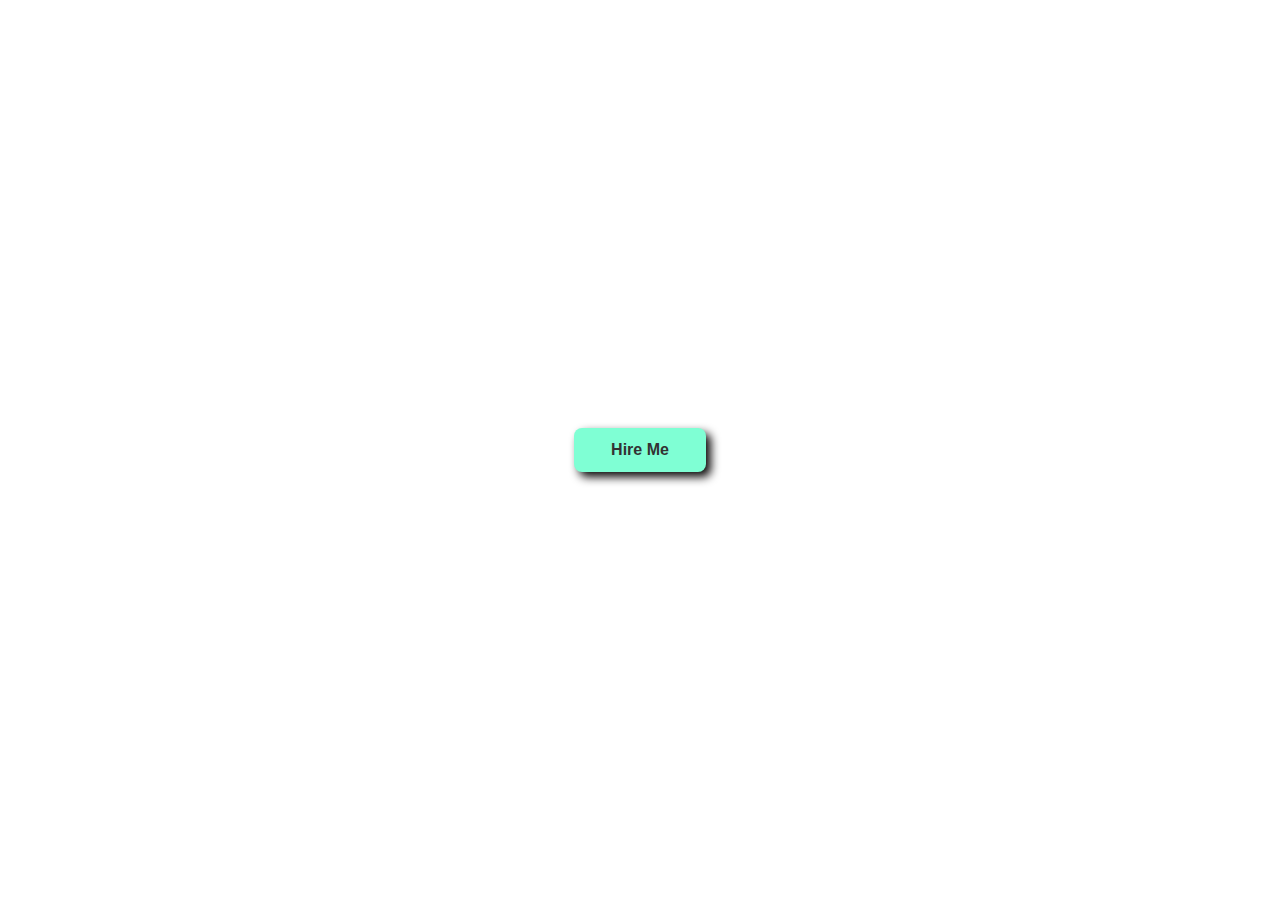
<file: index.html>
<!DOCTYPE html>
<html lang="en">
<head>
  <meta charset="UTF-8">
  <meta name="viewport" content="width=device-width, initial-scale=1.0">
  <title>Hire | LuxPrajapti</title>
  <link rel="stylesheet" href="hireMe.css">
</head>
<body>
<div id="wrapper">

  <div class="container">
    <div class="btn">
      Hire Me
    </div>
  </div>


</div>
     


</body>
</html>
</file>
<file: hireMe.css>
*{
  margin: 0;
  padding: 0;
  box-sizing: border-box;
}
#wrapper{
  width: 100vw;
  height: 100vh;
  overflow-x: hidden;
  overflow-y: auto;
  background-color: rgb(255, 255, 255);
}
.container{
  height: 100vh;
  width: 100%;
  display: flex;
  justify-content: center;
  align-items: center;
}
.btn{
  background-color: aquamarine;
  width: fit-content;
  color: #333;
  padding: 0.8rem 2.3rem;
  font-family: Verdana, Geneva, Tahoma, sans-serif;
  font-weight: 700;
  position: relative;
  z-index: 1;
  border-radius: 0.5rem;
  box-shadow: 5px 5px 10px #0b0909; 
}
.btn::before{
  content: "";
  position: absolute;
  background-color: #333;
  top: 0;
  bottom: 0;
  right: 0;
  left: 0;
  z-index: -1;
  transform: scaleX(0);
  transform-origin: left right;
  transition: 1s ease;
  border-radius: 0.5rem;
}
.btn:hover{
  color:aliceblue;
  cursor: pointer;
}
.btn:hover::before{
  transform: scaleX(1); 
}
</file>
